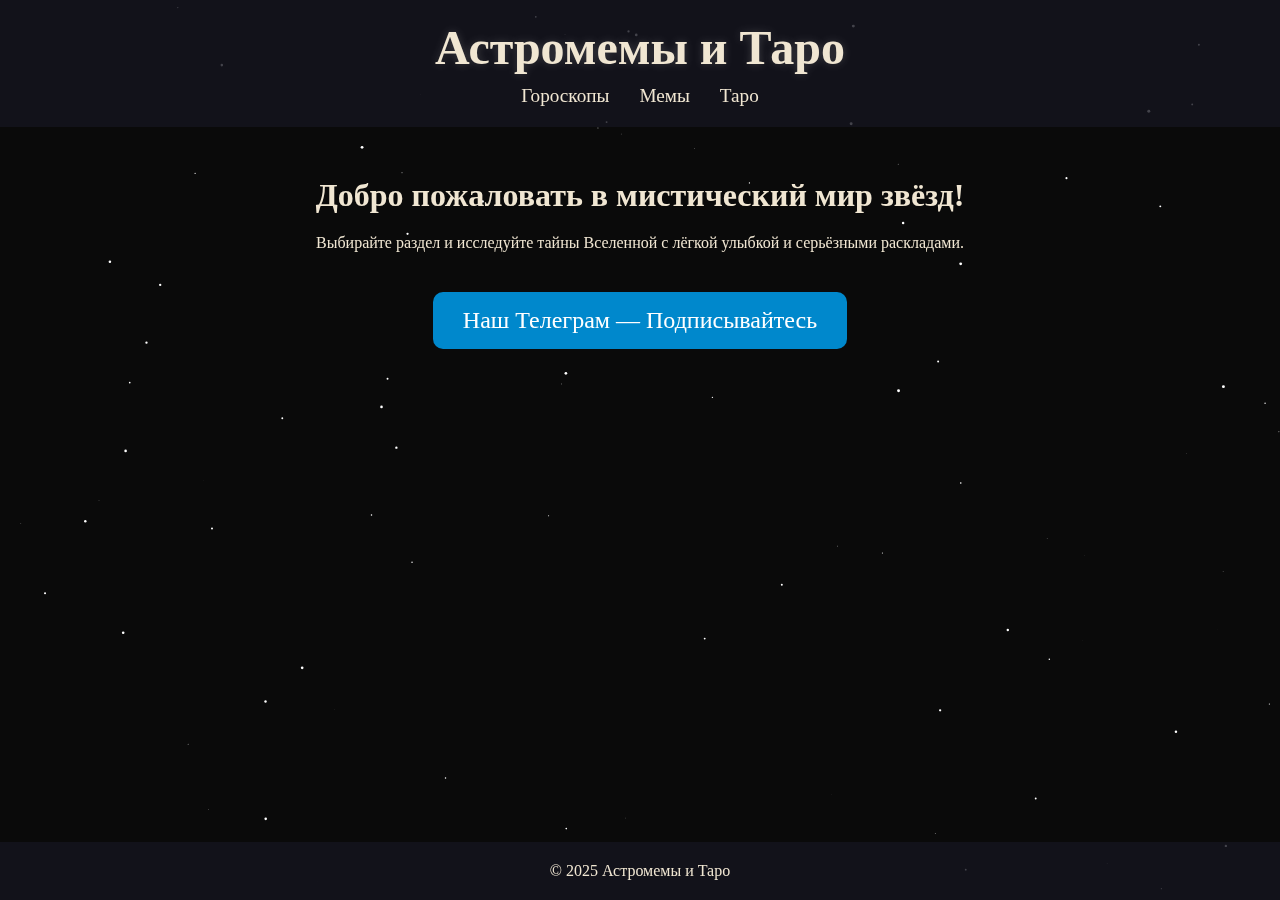
<file: index.html>
<!DOCTYPE html>
<html lang="ru">
<head>
    <meta charset="UTF-8">
    <title>Астромемы и Таро</title>
    <link rel="stylesheet" href="style.css">
</head>
<body>
    <canvas id="stars"></canvas>

    <header>
        <h1>Астромемы и Таро</h1>
        <nav>
            <ul>
                <li><a href="horoscopes.html">Гороскопы</a></li>
                <li><a href="memes.html">Мемы</a></li>
                <li><a href="tarot.html">Таро</a></li>
            </ul>
        </nav>
    </header>

    <main>
        <h2>Добро пожаловать в мистический мир звёзд!</h2>
        <p>Выбирайте раздел и исследуйте тайны Вселенной с лёгкой улыбкой и серьёзными раскладами.</p>

        <div class="telegram-button">
            <a href="https://t.me/+ppts8l_b1xNhN2Iy" target="_blank">Наш Телеграм — Подписывайтесь</a>
        </div>
    </main>

    <footer>
        <p>© 2025 Астромемы и Таро</p>
    </footer>

    <script src="stars.js"></script>
</body>
</html>
</file>
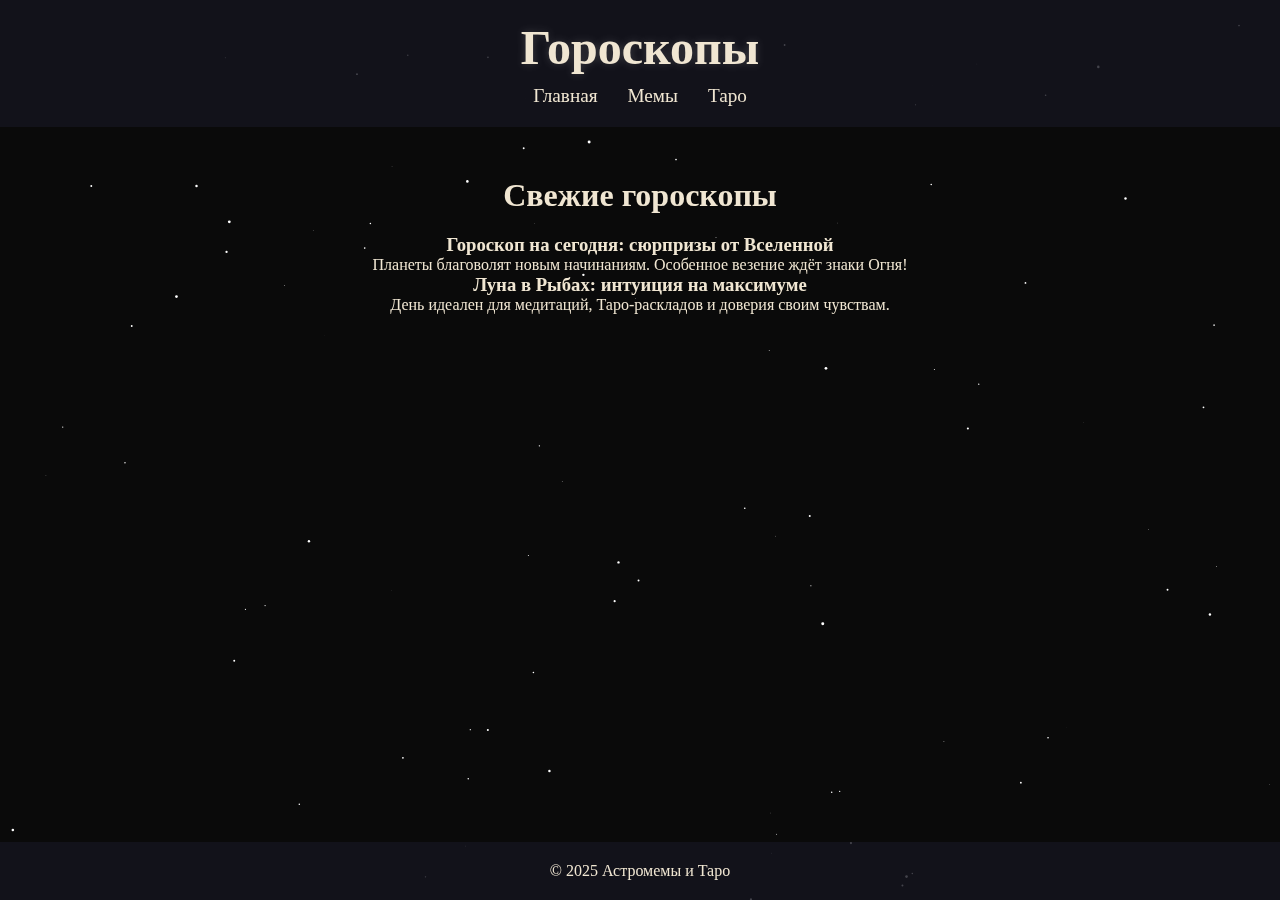
<file: horoscopes.html>
<!DOCTYPE html>
<html lang="ru">
<head>
    <meta charset="UTF-8">
    <title>Гороскопы — Астромемы и Таро</title>
    <link rel="stylesheet" href="style.css">
</head>
<body>
    <canvas id="stars"></canvas>
    <header>
        <h1>Гороскопы</h1>
        <nav>
            <ul>
                <li><a href="index.html">Главная</a></li>
                <li><a href="memes.html">Мемы</a></li>
                <li><a href="tarot.html">Таро</a></li>
            </ul>
        </nav>
    </header>

    <main>
        <h2>Свежие гороскопы</h2>
        <section class="news">
            <article>
                <h3>Гороскоп на сегодня: сюрпризы от Вселенной</h3>
                <p>Планеты благоволят новым начинаниям. Особенное везение ждёт знаки Огня!</p>
            </article>
            <article>
                <h3>Луна в Рыбах: интуиция на максимуме</h3>
                <p>День идеален для медитаций, Таро-раскладов и доверия своим чувствам.</p>
            </article>
        </section>
    </main>

    <footer>
        <p>© 2025 Астромемы и Таро</p>
    </footer>
    <script src="stars.js"></script>
</body>
</html>
</file>
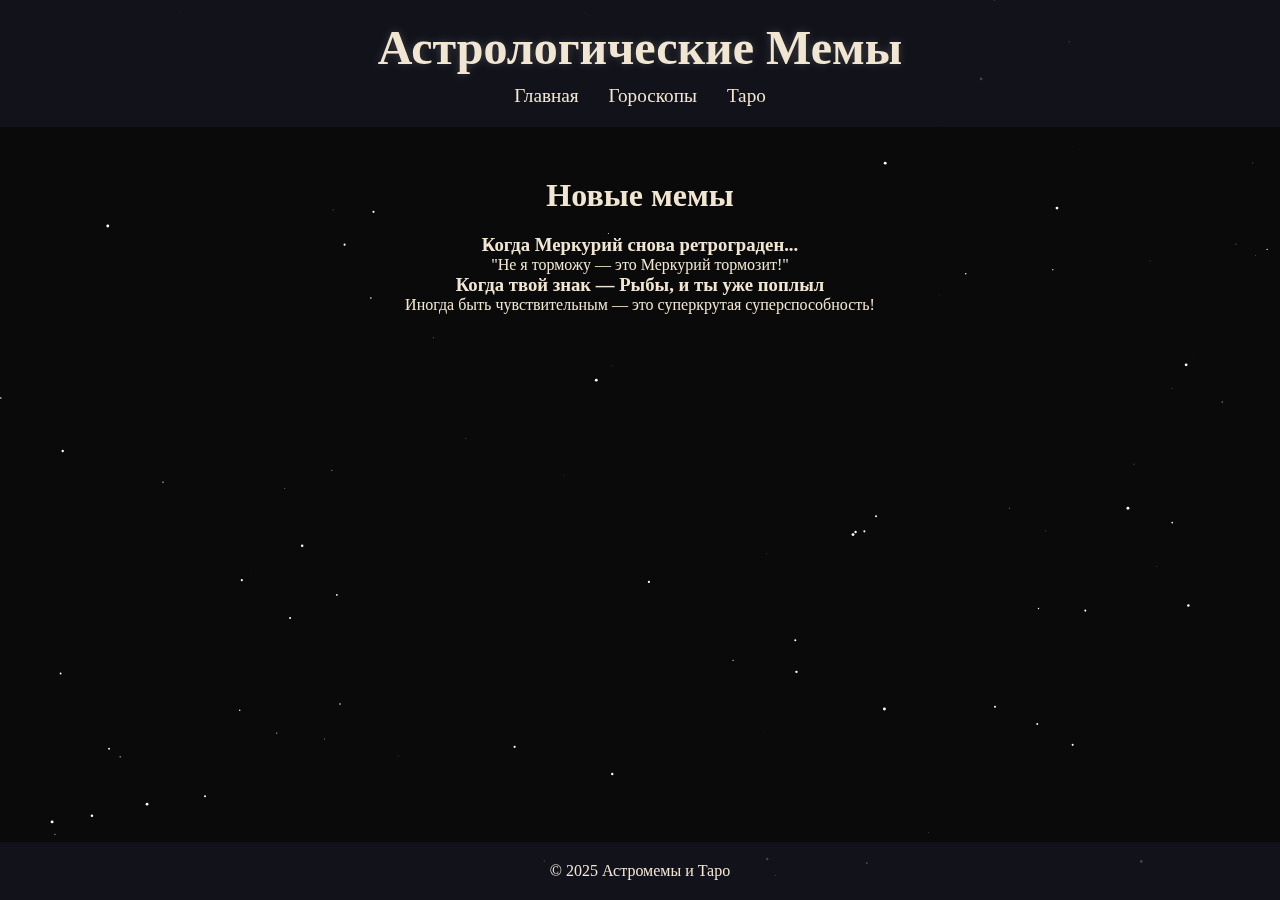
<file: memes.html>
<!DOCTYPE html>
<html lang="ru">
<head>
    <meta charset="UTF-8">
    <title>Мемы — Астромемы и Таро</title>
    <link rel="stylesheet" href="style.css">
</head>
<body>
    <canvas id="stars"></canvas>
    <header>
        <h1>Астрологические Мемы</h1>
        <nav>
            <ul>
                <li><a href="index.html">Главная</a></li>
                <li><a href="horoscopes.html">Гороскопы</a></li>
                <li><a href="tarot.html">Таро</a></li>
            </ul>
        </nav>
    </header>

    <main>
        <h2>Новые мемы</h2>
        <section class="news">
            <article>
                <h3>Когда Меркурий снова ретрограден...</h3>
                <p>"Не я торможу — это Меркурий тормозит!"</p>
            </article>
            <article>
                <h3>Когда твой знак — Рыбы, и ты уже поплыл</h3>
                <p>Иногда быть чувствительным — это суперкрутая суперспособность!</p>
            </article>
        </section>
    </main>

    <footer>
        <p>© 2025 Астромемы и Таро</p>
    </footer>
    <script src="stars.js"></script>
</body>
</html>
</file>
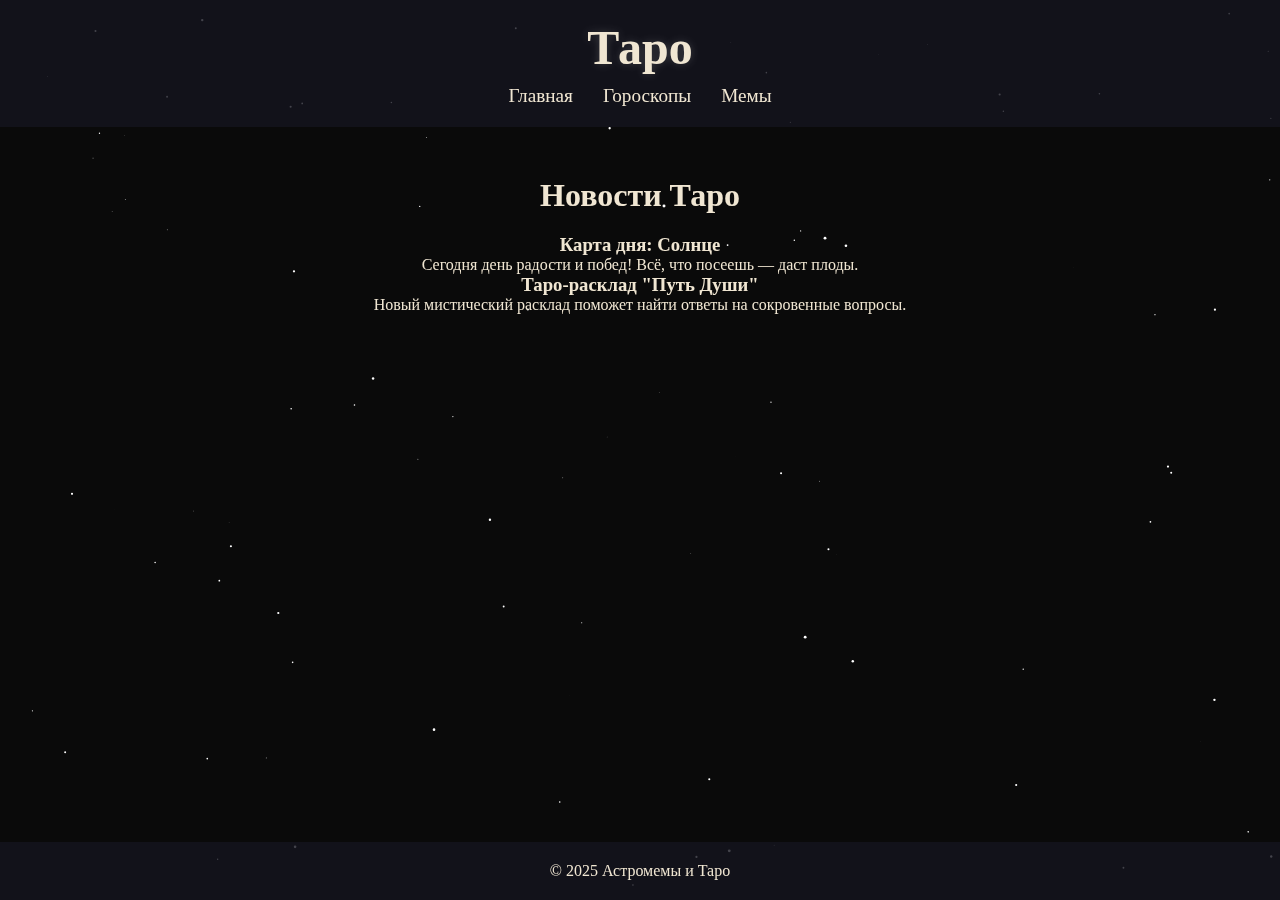
<file: tarot.html>
<!DOCTYPE html>
<html lang="ru">
<head>
    <meta charset="UTF-8">
    <title>Таро — Астромемы и Таро</title>
    <link rel="stylesheet" href="style.css">
</head>
<body>
    <canvas id="stars"></canvas>
    <header>
        <h1>Таро</h1>
        <nav>
            <ul>
                <li><a href="index.html">Главная</a></li>
                <li><a href="horoscopes.html">Гороскопы</a></li>
                <li><a href="memes.html">Мемы</a></li>
            </ul>
        </nav>
    </header>

    <main>
        <h2>Новости Таро</h2>
        <section class="news">
            <article>
                <h3>Карта дня: Солнце</h3>
                <p>Сегодня день радости и побед! Всё, что посеешь — даст плоды.</p>
            </article>
            <article>
                <h3>Таро-расклад "Путь Души"</h3>
                <p>Новый мистический расклад поможет найти ответы на сокровенные вопросы.</p>
            </article>
        </section>
    </main>

    <footer>
        <p>© 2025 Астромемы и Таро</p>
    </footer>
    <script src="stars.js"></script>
</body>
</html>
</file>
<file: style.css>
/* Сброс отступов */
* {
    margin: 0;
    padding: 0;
    box-sizing: border-box;
}

body {
    font-family: 'Georgia', serif;
    color: #f0e6d2;
    background-color: #0a0a0a;
    position: relative;
    min-height: 100vh;
    overflow-x: hidden;
}

#stars {
    position: fixed;
    top: 0;
    left: 0;
    z-index: -1;
    width: 100%;
    height: 100%;
    background: #0a0a0a;
}

header {
    padding: 20px;
    text-align: center;
    background: rgba(20, 20, 30, 0.8);
}

header h1 {
    font-size: 3em;
    margin-bottom: 10px;
    text-shadow: 0 0 10px #ffffff33;
}

nav ul {
    list-style: none;
    display: flex;
    justify-content: center;
    gap: 30px;
}

nav a {
    color: #f0e6d2;
    text-decoration: none;
    font-size: 1.2em;
    transition: 0.3s;
}

nav a:hover {
    color: #d4af37;
}

main {
    padding: 50px 20px;
    text-align: center;
}

main h2 {
    font-size: 2em;
    margin-bottom: 20px;
}

footer {
    text-align: center;
    padding: 20px;
    background: rgba(20, 20, 30, 0.8);
    position: absolute;
    width: 100%;
    bottom: 0;
}

.telegram-button {
    margin-top: 40px;
    text-align: center;
}

.telegram-button a {
    display: inline-block;
    background: #0088cc;
    color: white;
    padding: 15px 30px;
    font-size: 1.5em;
    border-radius: 10px;
    text-decoration: none;
    transition: background 0.3s, transform 0.3s;
}

.telegram-button a:hover {
    background: #0077b3;
    transform: scale(1.05);
}
</file>
